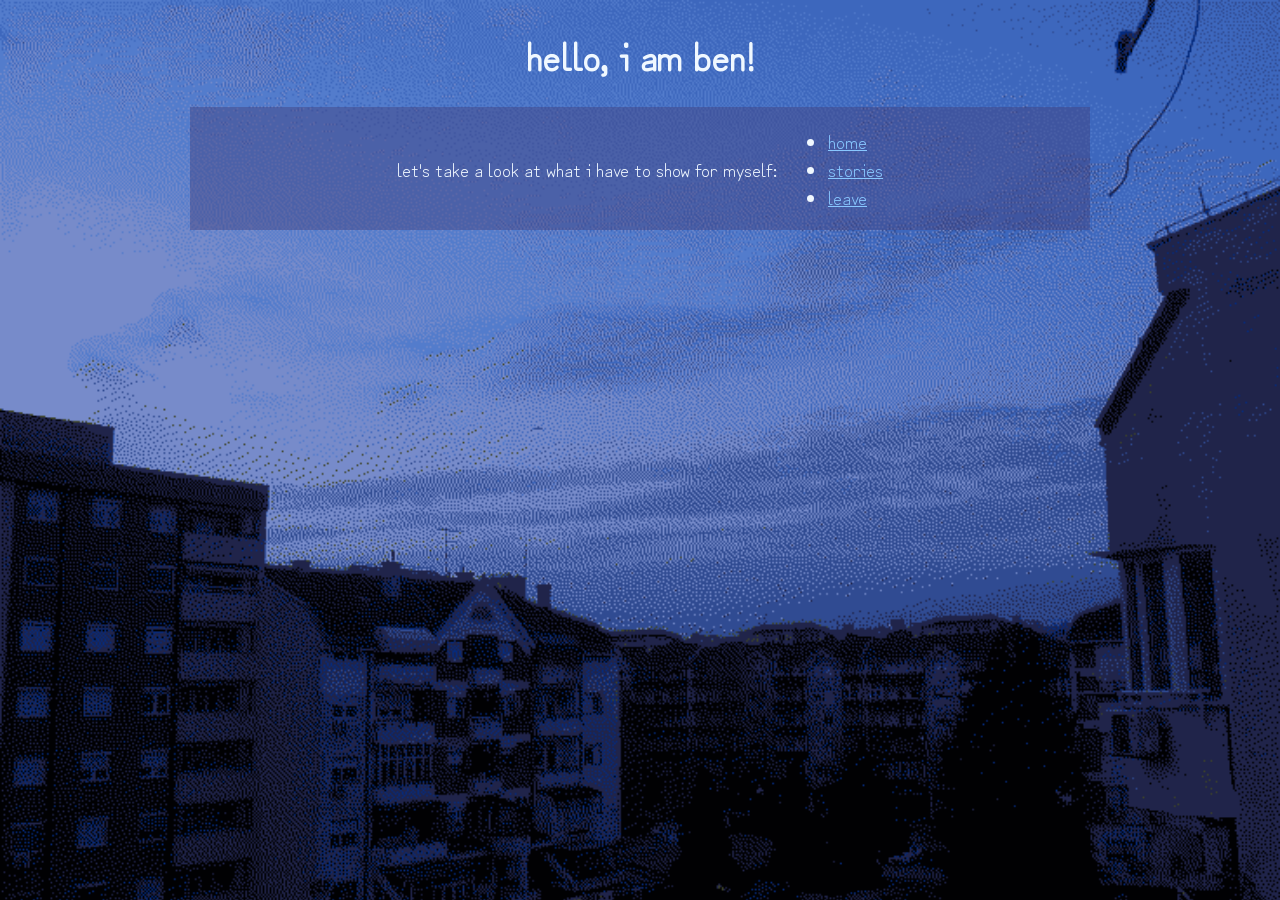
<file: www/index.html>
<!DOCTYPE html>
<html>

<head>
  <meta charset="UTF-8">
  <meta name="viewport" content="width=device-width, initial-scale=1.0">
  <meta property="og:title" content="soporificbook" />
  <meta property="og:description" content="where might we be?" />
  <title>soporificbook</title>
  <link href="./style.css" rel="stylesheet" type="text/css" media="all">
  <link rel="icon" type="image/x-icon" href="./images/chud.ico">
</head>

<body id="container">
  <header>

    <h1 class="center">
      hello, i am ben!
    </h1>

  </header>

  <main class="center">
    let's take a look at what i have to show for myself:

    <ul>
      <li> <a href="#">home</a> </li>
      <li> <a href="stories.html">stories</a> </li>
      <li> <a href="https://duckduckgo.com/">leave</a> </li>
    </ul>

  </main>
</body>

</html>
</file>
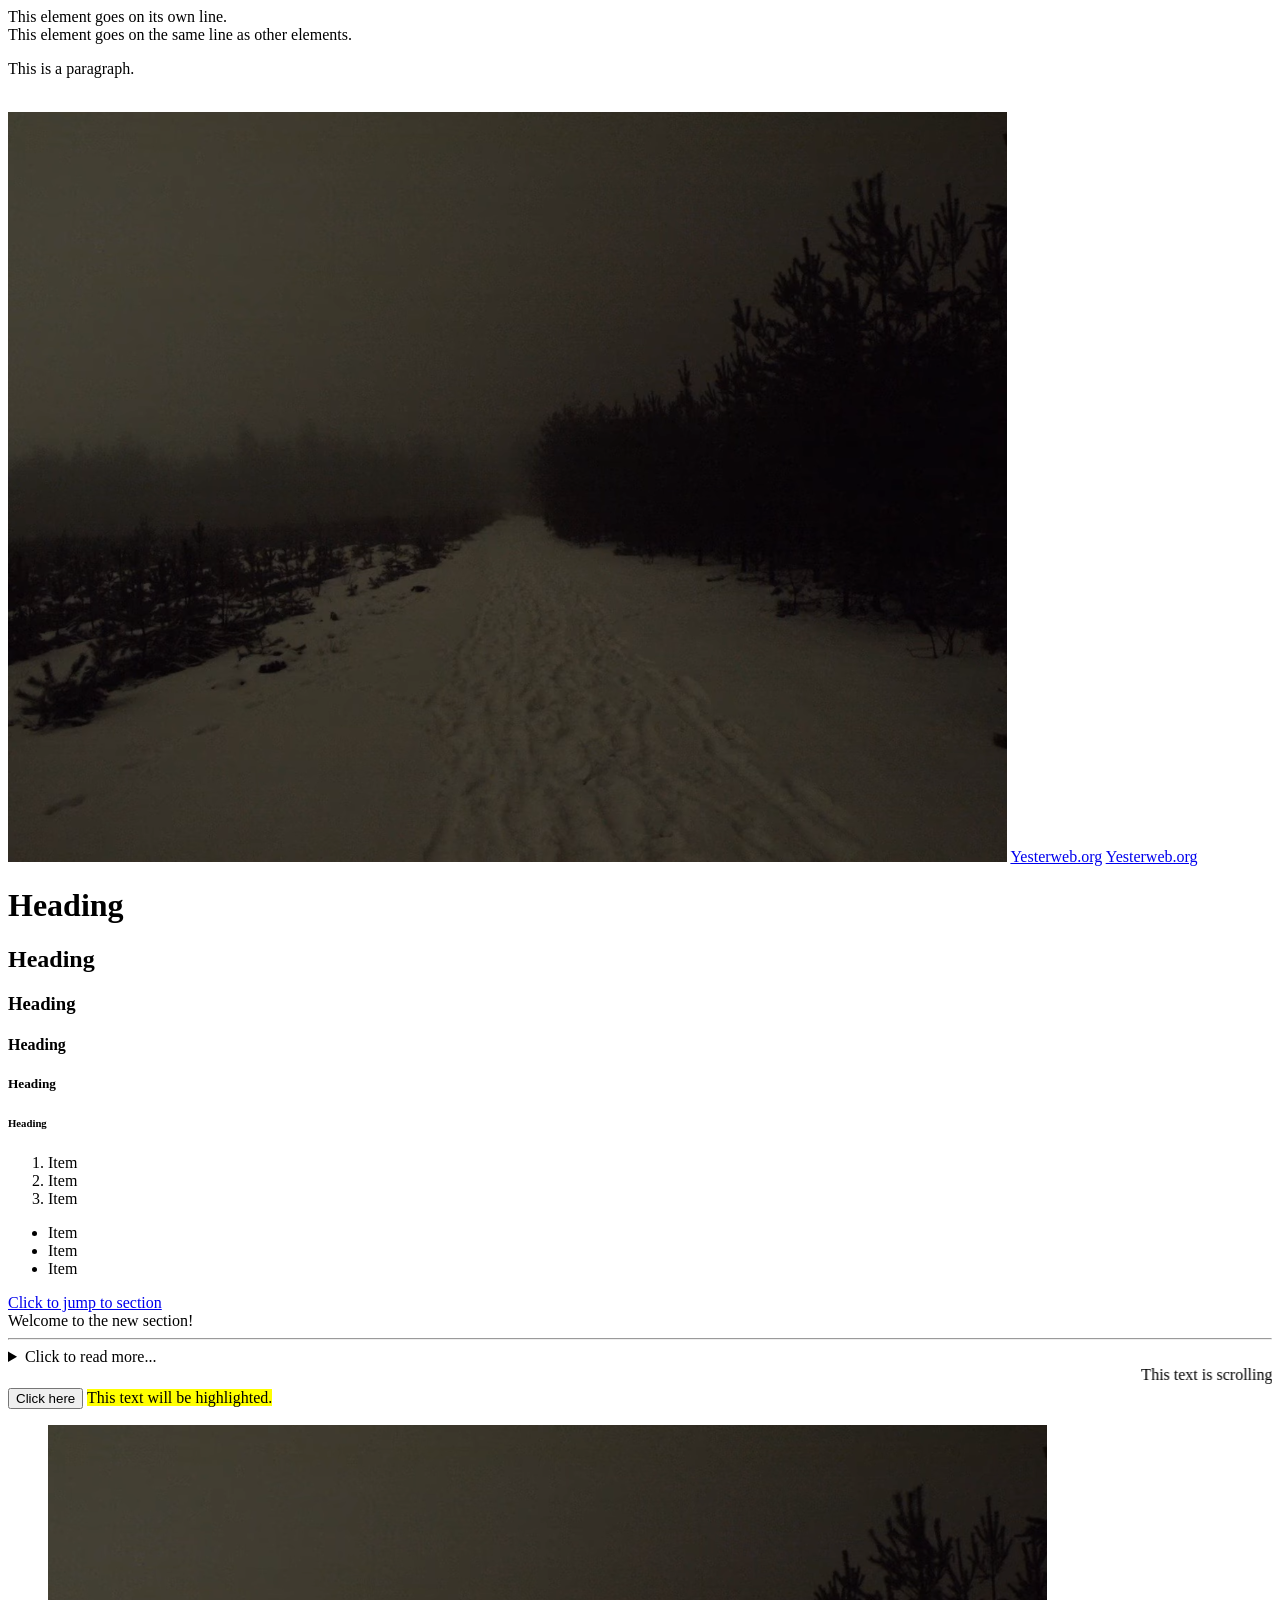
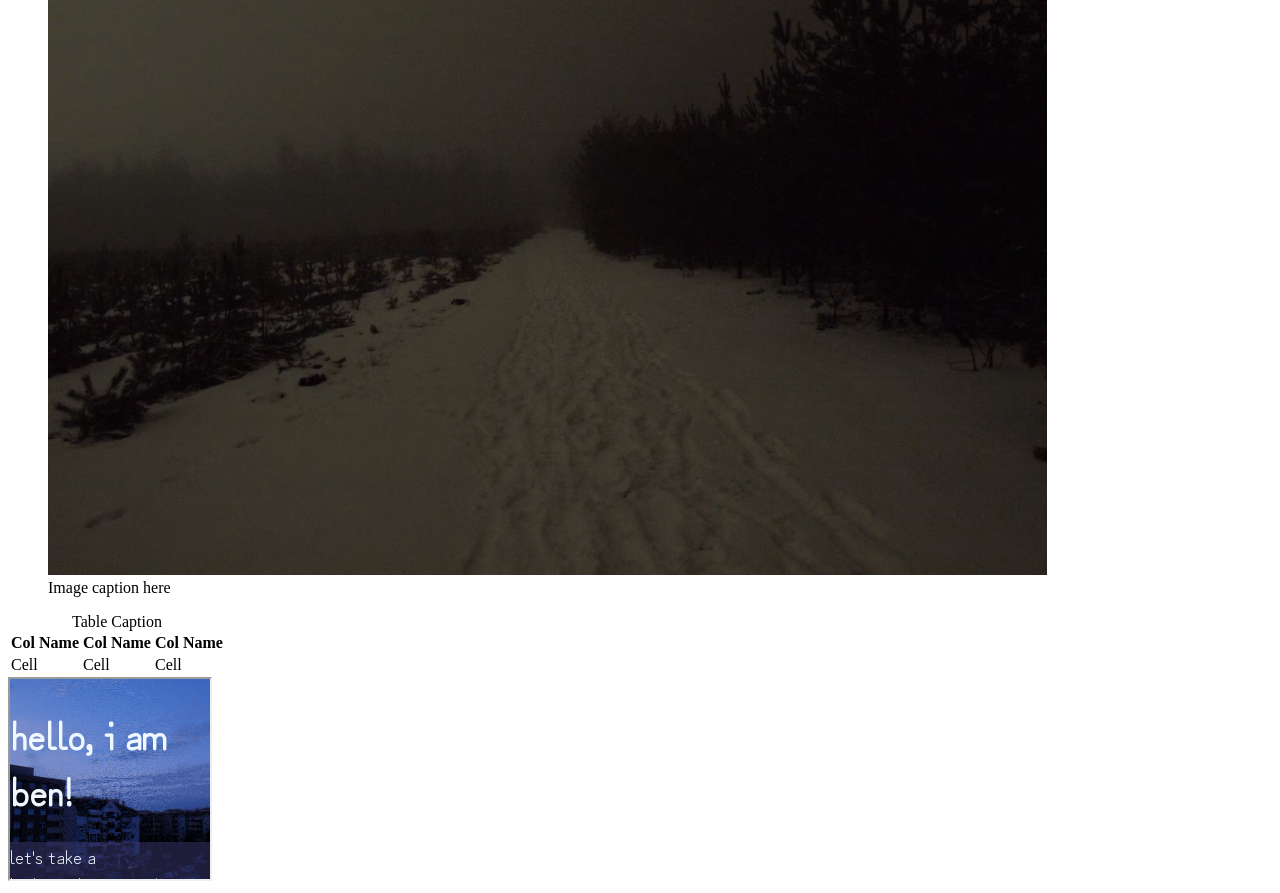
<file: www/reference.html>
<!DOCTYPE html>
<html lang="en">

<head>
    <meta charset="UTF-8">
    <meta name="viewport" content="width=device-width, initial-scale=1.0">
    <title>Document</title>
</head>

<body>
    <div>This element goes on its own line.</div>
    <span>This element goes on the same line as other elements.</span>
    <p>This is a paragraph.</p>
    <br>
    <img src="./images/snow.png" alt="desc">
    <a href="https://yesterweb.org/">Yesterweb.org</a>
    <a href="https://yesterweb.org/" target="_blank">Yesterweb.org</a>
    <h1>Heading</h1>
    <h2>Heading</h2>
    <h3>Heading</h3>
    <h4>Heading</h4>
    <h5>Heading</h5>
    <h6>Heading</h6>
    <ol>
        <li>Item</li>
        <li>Item</li>
        <li>Item</li>
    </ol>
    <ul>
        <li>Item</li>
        <li>Item</li>
        <li>Item</li>
    </ul>
    <!-- This is a comment! -->
    <a href="#links">Click to jump to section</a>
    <div id="links">Welcome to the new section!</div>
    <hr>
    <details>
        <summary>Click to read more...</summary>
        <p>Here is the rest of the text!</p>
    </details>
    <marquee>This text is scrolling!</marquee>
    <button>Click here</button>
    <mark>This text will be highlighted.</mark>
    <figure>
        <img src="./images/snow.png" alt="desc">
        <figcaption>Image caption here</figcaption>
    </figure>
    <table>
        <caption>Table Caption</caption>
        <thead>
            <th>Col Name</th>
            <th>Col Name</th>
            <th>Col Name</th>
        </thead>
        <tbody>
            <tr>
                <td>Cell</td>
                <td>Cell</td>
                <td>Cell</td>
            </tr>
        </tbody>
    </table>
    <iframe src="index.html" width="200" height="200"></iframe>
    <noscript>This page requires JavaScript.</noscript>
    
</body>

</html>
</file>
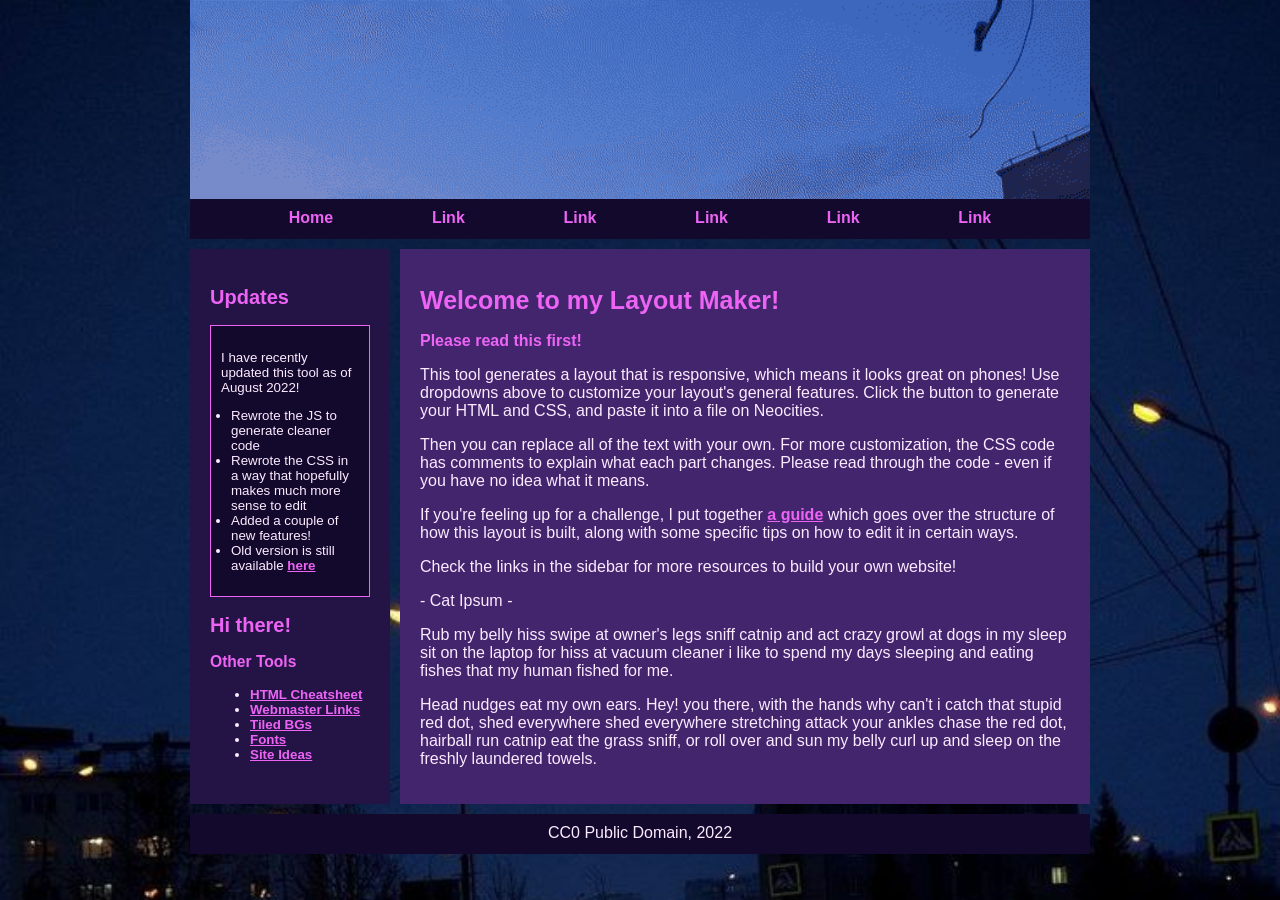
<file: www/sadness.html>
<!DOCTYPE html>
<html lang="en">
<head>
    <meta charset="UTF-8">
    <meta name="viewport" content="width=device-width, initial-scale=1.0">
    <title>Document</title>
</head>
<body>
    
        <div id="container"><div id="header" style="height: 199px;"></div>
            <div id="headerArea">
                
                <nav id="navbar" style="margin-bottom: 10px;">
                    <ul>
                        <li><a href="#">Home</a></li>
                        <li><a href="#">Link</a></li>
                        <li><a href="#">Link</a></li>
                        <li><a href="#">Link</a></li>
                        <li><a href="#">Link</a></li>
                        <li><a href="#">Link</a></li>
                    </ul>
                </nav>
            </div>

            <div id="flex">
                <aside id="leftSidebar" style="margin-right: 10px;">
                    <h2>Updates</h2>
                    <div class="box">
                        <p>I have recently updated this tool as of August 2022!</p>
                        <ul style="padding-left:10px;">
                            <li>Rewrote the JS to generate cleaner code</li>
                            <li>Rewrote the CSS in a way that hopefully makes much more sense to edit</li>
                            <li>Added a couple of new features!</li>
                            <li>Old version is still available <a href="old.html" target="_blank">here</a></li>
                        </ul>
                    </div>
                    <h2>Hi there!</h2>
                    <h3>Other Tools</h3>
                    <ul>
                        <li><a href="https://sadgrlonline.github.io/html-cheatsheet/" target="_blank">HTML Cheatsheet</a>
                        </li><li><a href="webmastery/webmaster-links.html" target="_blank">Webmaster Links</a></li>
                        <li><a href="webmastery/downloads/tiledbgs.html" target="_blank">Tiled BGs</a></li>
                        <li><a href="webmastery/downloads/fonts.html" target="_blank">Fonts</a></li>
                        <li><a href="projects/ideas/" target="_blank">Site Ideas</a></li>
                    </ul>
                </aside>
                <main>
                    <h1>Welcome to my Layout Maker!</h1>
                    <p><strong>Please read this first!</strong></p>
                    <p>This tool generates a layout that is responsive, which means it looks great on phones! Use dropdowns above to customize your layout's general features. Click the button to generate your HTML and CSS, and paste it into a file on Neocities.</p>
                    <p>Then you can replace all of the text with your own. For more customization, the CSS code has comments to explain what each part changes. Please read through the code - even if you have no idea what it means.</p>
                    <p>If you're feeling up for a challenge, I put together <a href="learn/understanding-tweaking-my-layout-maker/" target="_blank">a guide</a> which goes over the structure of how this layout is built, along with some specific tips on how to edit it in certain ways.</p>
                    <p>Check the links in the sidebar for more resources to build your own website!</p>

                    <p> - Cat Ipsum - </p>
                    <p>Rub my belly hiss swipe at owner's legs sniff catnip and act crazy growl at dogs in my sleep sit on the laptop for hiss at vacuum cleaner i like to spend my days sleeping and eating fishes that my human fished for me.</p>

                    <p>Head nudges eat my own ears. Hey! you there, with the hands why can't i catch that stupid red dot, shed everywhere shed everywhere stretching attack your ankles chase the red dot, hairball run catnip eat the grass sniff, or roll over and sun my belly curl up and sleep on the freshly laundered towels.</p>


                </main>
                
            </div>
            <footer id="footer" style="margin-top: 10px;">CC0 Public Domain, 2022</footer>
        </div>
        <!-- THIS IS THE CSS !-->
        <style>
            /* user styles */

            /* styles are what change the color and sizes of stuff on your site. */

            /* these are variables that are being used in the code
    these tended to confuse some people, so I only kept 
    the images as variables */

            :root {
                --header-image: url('./images/sunrised.png');
                --body-bg-image: url('./images/greyer.jpeg');

                /* colors */
                --content: #2936c5;
            }

            /* if you have the URL of a font, you can set it below */
            /* feel free to delete this if it's not your vibe */

            /* this seems like a lot for just one font and I would have to agree 
    but I wanted to include an example of how to include a custom font.
    If you download a font file you can upload it onto your Neocities
    and then link it! Many fonts have separate files for each style
    (bold, italic, etc. T_T) which is why there are so many!
    
    */

            @font-face {
                font-family: Nunito;
                src: url('https://sadhost.neocities.org/fonts/Nunito-Regular.ttf');
            }

            @font-face {
                font-family: Nunito;
                src: url('https://sadhost.neocities.org/fonts/Nunito-Bold.ttf');
                font-weight: bold;
            }

            @font-face {
                font-family: Nunito;
                src: url('https://sadhost.neocities.org/fonts/Nunito-Italic.ttf');
                font-style: italic;
            }

            @font-face {
                font-family: Nunito;
                src: url('https://sadhost.neocities.org/fonts/Nunito-BoldItalic.ttf');
                font-style: italic;
                font-weight: bold;
            }

            body {
                font-family: 'Nunito', sans-serif;
                margin: 0;
                background-color: #08031A;
                /* you can delete the line below if you'd prefer to not use an image */
                background-size: 65px;
                color: #fceaff;
                background-image: var(--body-bg-image);
                background-repeat: no-repeat;
                background-size: cover;

            }

            * {
                box-sizing: border-box;
            }

            /* below this line is CSS for the layout */

            /* this is a CSS comment
    to uncomment a line of CSS, remove the * and the /
    before and after the text */


            /* the "container" is what wraps your entire website */
            /* if you want something (like the header) to be Wider than
    the other elements, you will need to move that div outside
    of the container */
            #container {
                max-width: 900px;
                /* this is the width of your layout! */
                /* if you change the above value, scroll to the bottom
      and change the media query according to the comment! */
                margin: 0 auto;
                /* this centers the entire page */
            }

            /* the area below is for all links on your page
    EXCEPT for the navigation */
            #container a {
                color: #ED64F5;
                font-weight: bold;
                /* if you want to remove the underline
      you can add a line below here that says:
      text-decoration:none; */
            }

            #header {
                width: 100%;
                background-color: #5e4e8c;
                /* header color here! */
                height: 150px;
                /* this is only for a background image! */
                /* if you want to put images IN the header, 
      you can add them directly to the <div id="header"></div> element! */
                background-image: var(--header-image);
                background-size: 100%;
            }

            /* navigation section!! */
            #navbar {
                height: 40px;
                background-color: #13092D;
                /* navbar color */
                width: 100%;
            }

            #navbar ul {
                display: flex;
                padding: 0;
                margin: 0;
                list-style-type: none;
                justify-content: space-evenly;
            }

            #navbar li {
                padding-top: 10px;
            }

            /* navigation links*/
            #navbar li a {
                color: #ED64F5;
                /* navbar text color */
                font-weight: 800;
                text-decoration: none;
                /* this removes the underline */
            }

            /* navigation link when a link is hovered over */
            #navbar li a:hover {
                color: #a49cba;
                text-decoration: underline;
            }

            #flex {
                display: flex;
            }

            /* this colors BOTH sidebars
    if you want to style them separately,
    create styles for #leftSidebar and #rightSidebar */
            aside {
                background-color: #241445;
                width: 200px;
                padding: 20px;
                font-size: smaller;
                /* this makes the sidebar text slightly smaller */
            }


            /* this is the color of the main content area,
    between the sidebars! */
            main {
                background-color: #43256E;
                flex: 1;
                padding: 20px;
                order: 2;
            }

            /* what's this "order" stuff about??
    allow me to explain!
    if you're using both sidebars, the "order" value
    tells the CSS the order in which to display them.
    left sidebar is 1, content is 2, and right sidebar is 3! */

            */ #leftSidebar {
                order: 1;
            }

            #rightSidebar {
                order: 3;
            }

            footer {
                background-color: #13092D;
                /* background color for footer */
                width: 100%;
                height: 40px;
                padding: 10px;
                text-align: center;
                /* this centers the footer text */
            }

            h1,
            h2,
            h3 {
                color: #ED64F5;
            }

            h1 {
                font-size: 25px;
            }

            strong {
                /* this styles bold text */
                color: #ED64F5;
            }

            /* this is just a cool box, it's the darker colored one */
            .box {
                background-color: #13092D;
                border: 1px solid #ED64F5;
                padding: 10px;
            }

            /* CSS for extras */

            #topBar {
                width: 100%;
                height: 30px;
                padding: 10px;
                font-size: smaller;
                background-color: #13092D;
            }


            /* BELOW THIS POINT IS MEDIA QUERY */

            /* so you wanna change the width of your page? 
    by default, the container width is 900px.
    in order to keep things responsive, take your new height,
    and then subtrack it by 100. use this new number as the 
    "max-width" value below
    */

            @media only screen and (max-width: 800px) {
                #flex {
                    flex-wrap: wrap;
                }

                aside {
                    width: 100%;
                }

                /* the order of the items is adjusted here for responsiveness!
      since the sidebars would be too small on a mobile device.
      feel free to play around with the order!
      */
                main {
                    order: 1;
                }

                #leftSidebar {
                    order: 2;
                }

                #rightSidebar {
                    order: 3;
                }

                #navbar ul {
                    flex-wrap: wrap;
                }
            }
        </style>

    
</body>
</html>
</file>
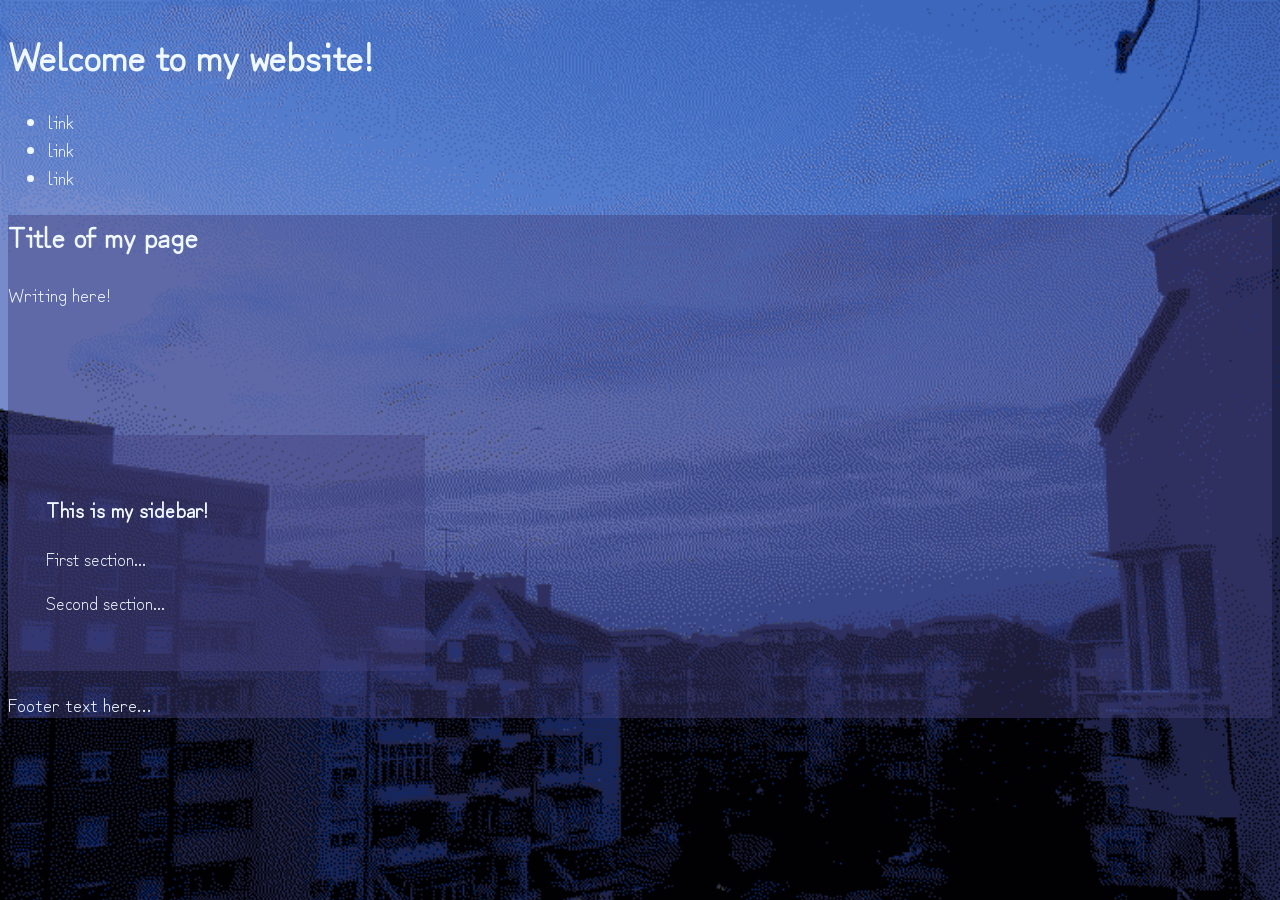
<file: www/semantic.html>
<!DOCTYPE html>
<html lang="en">
<head>
    <meta charset="UTF-8">
  <meta name="viewport" content="width=device-width, initial-scale=1.0">
  <meta property="og:title" content="soporificbook" />
  <meta property="og:description" content="where might we be?" />
  <title>soporificbook</title>
  <link href="./style.css" rel="stylesheet" type="text/css" media="all">
  <link rel="icon" type="image/x-icon" href="./images/chud.ico">
</head>
<body>
    <header>
      <h1>Welcome to my website!</h1>
      <nav>
        <ul>
          <li>link</li>
          <li>link</li>
          <li>link</li>
        </ul>
      </nav>
    </header>
    <main>
      <article>
        <h2>Title of my page</h2>
        <p>Writing here!</p>
      </article>
      <aside>
        <h3>This is my sidebar!</h3>
        <section>
          <p>First section...</p>
          <p>Second section...</p>
        </section>
      </aside>
      <footer>
        <p>Footer text here...</p>
      </footer>
    </main>
  </body>
</html>
</file>
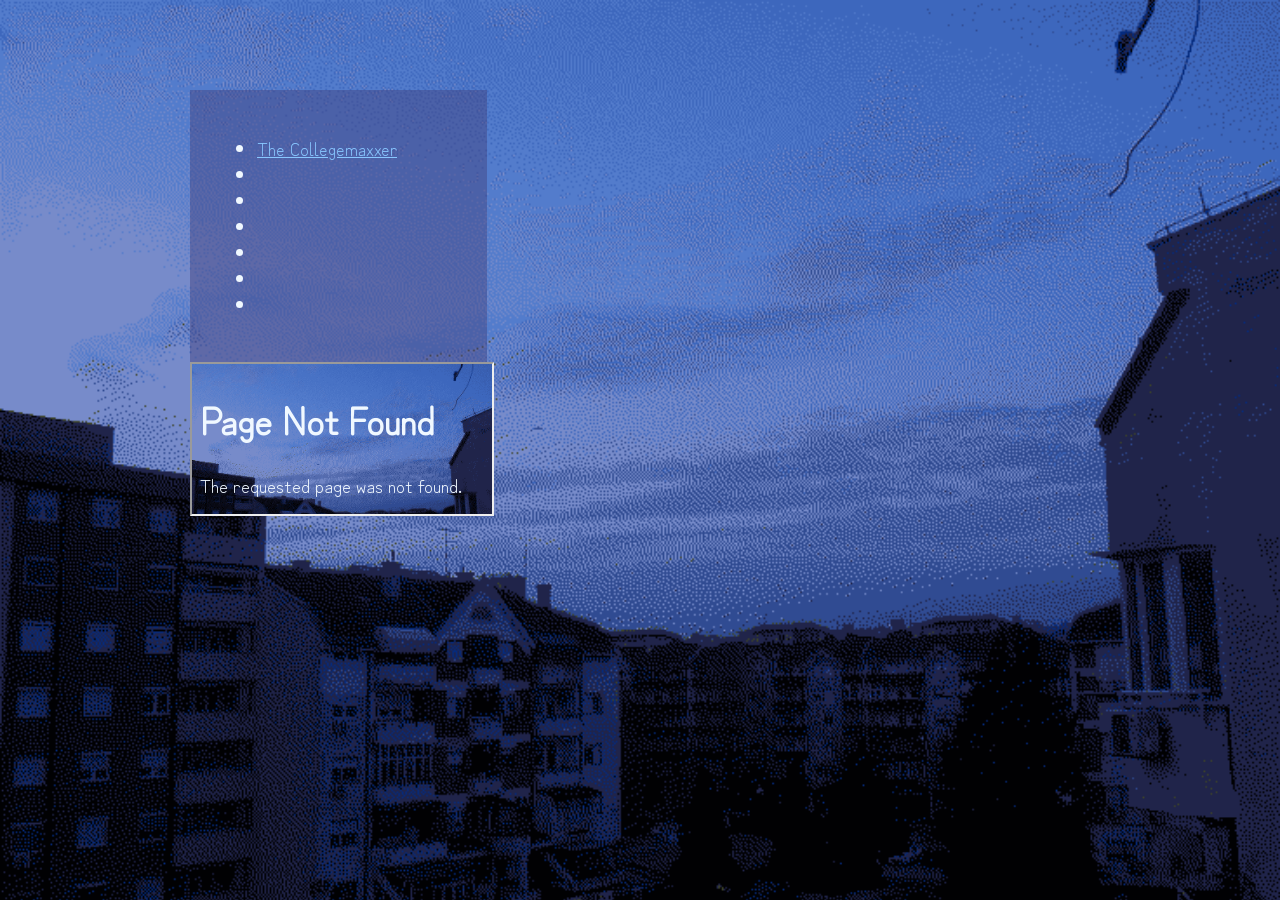
<file: www/stories.html>
<!DOCTYPE html>
<html lang="en">

<head>
    <meta charset="UTF-8">
    <meta name="viewport" content="width=device-width, initial-scale=1.0">
    <meta property="og:title" content="short stories" />
    <meta property="og:description" content="teenage reflections" />
    <link href="./style.css" rel="stylesheet" type="text/css" media="all">
    <link rel="icon" type="image/x-icon" href="./images/chud.ico">
    <title>soporificbook: stories</title>
</head>

<body>
    <div id="container">
        <aside>
            <ul>
                <li><a href="./stories/collegemaxx.html" target="demo">The Collegemaxxer</a></li>
                <li></li>
                <li></li>
                <li></li>
                <li></li>
                <li></li>
                <li></li>
            </ul>
        </aside>
            <iframe name="demo" src="not_found.html"></iframe>
    </div>
</body>

</html>
</file>
<file: www/style.css>
stack {
  display: block;
  margin: 0;
  padding: 0;
  border: 0;
}

body {

  background-color: black;
  background-image: url("./images/sunrised.png");
  background-repeat: no-repeat;
  background-size: cover;
  background-attachment: fixed;
  font-size: larger;

  font-family: "zen";
  color: aliceblue;
}

@font-face {
  font-family: "zen";
  src: url("./fonts/ZenKurenaido-Regular.ttf") format("truetype");
}

#container {
  max-width: 900px;
  /* this is the width of your layout! */
  /* if you change the above value, scroll to the bottom
      and change the media query according to the comment! */
  margin: 0 auto;
  /* this centers the entire page */
}

.center {
  display: flex;
  justify-content: center;
  align-items: center;
  gap: 10px;
}

main {
  background-color: #41407c72;
}

aside {
  background-color: #41407c72;
  width: 25%;
  padding: 3%;
  padding-right: 5%;
  font-size: large;
  margin-right: 1%;
  margin-top: 10%;
}

a:link {
  color: #88c7ff;
}

/* visited link */
a:visited {
  color: #1e26c9;
}

/* mouse over link */
a:hover {
  color: #ffffff;
  font-weight: bold;
}

/* selected link */
a:active {
  color: rgb(0, 113, 38);
}
</file>
